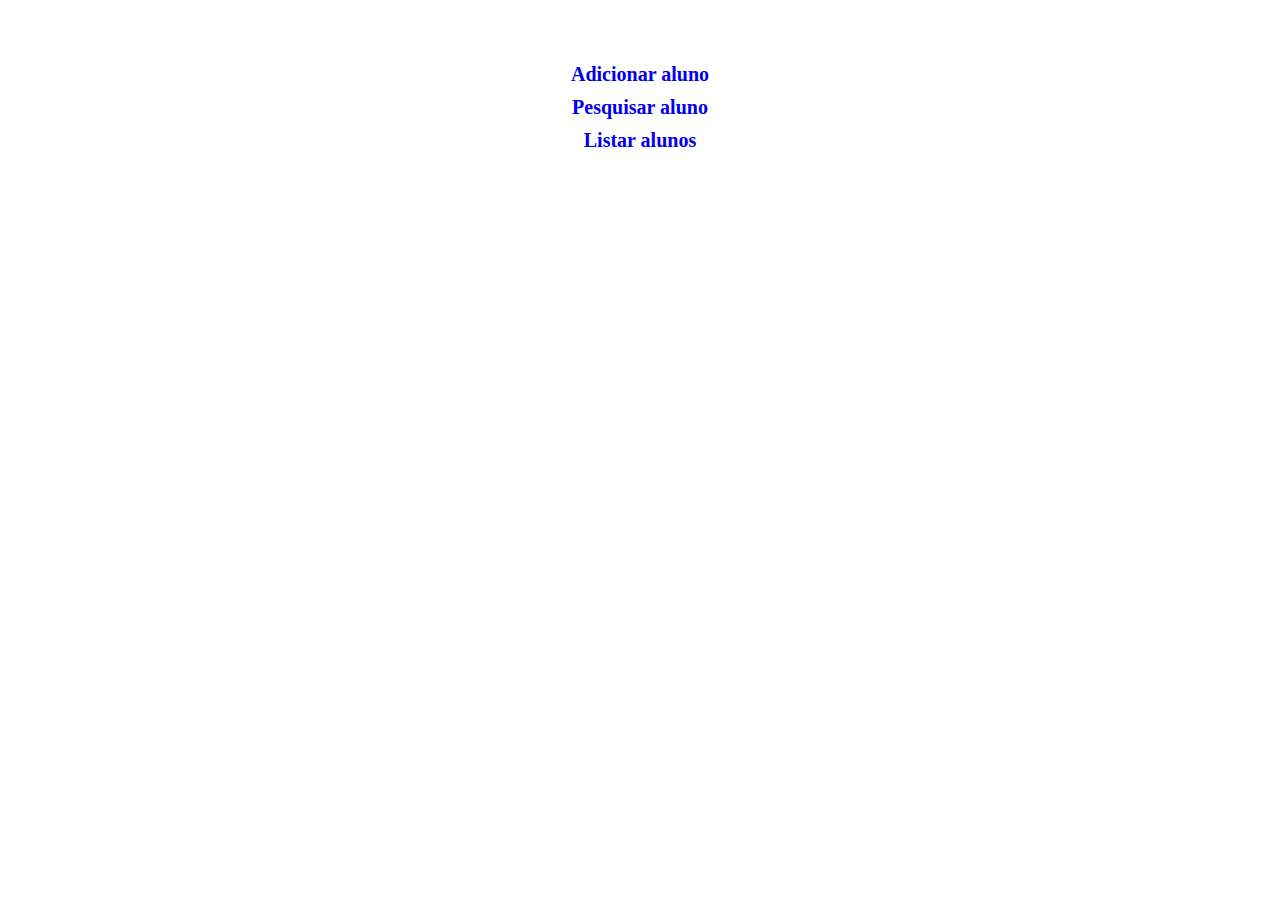
<file: index.html>
<!DOCTYPE html>
<!--
To change this license header, choose License Headers in Project Properties.
To change this template file, choose Tools | Templates
and open the template in the editor.
-->
<html>
    <head>
        <title>Página inicial do CRUD</title>
        <meta charset="UTF-8">
        <meta name="viewport" content="width=device-width, initial-scale=1.0">
        <link rel="stylesheet" href="style.css">
    </head>
    <body>
      <div class="container">
        <div><a href="formulario.html">Adicionar aluno</a></div>
        <div><a href="pesquisa.html">Pesquisar aluno</a></div>
        <div><a href="listar.php">Listar alunos</a></div>
      </div>
    </body>
</html>
</file>
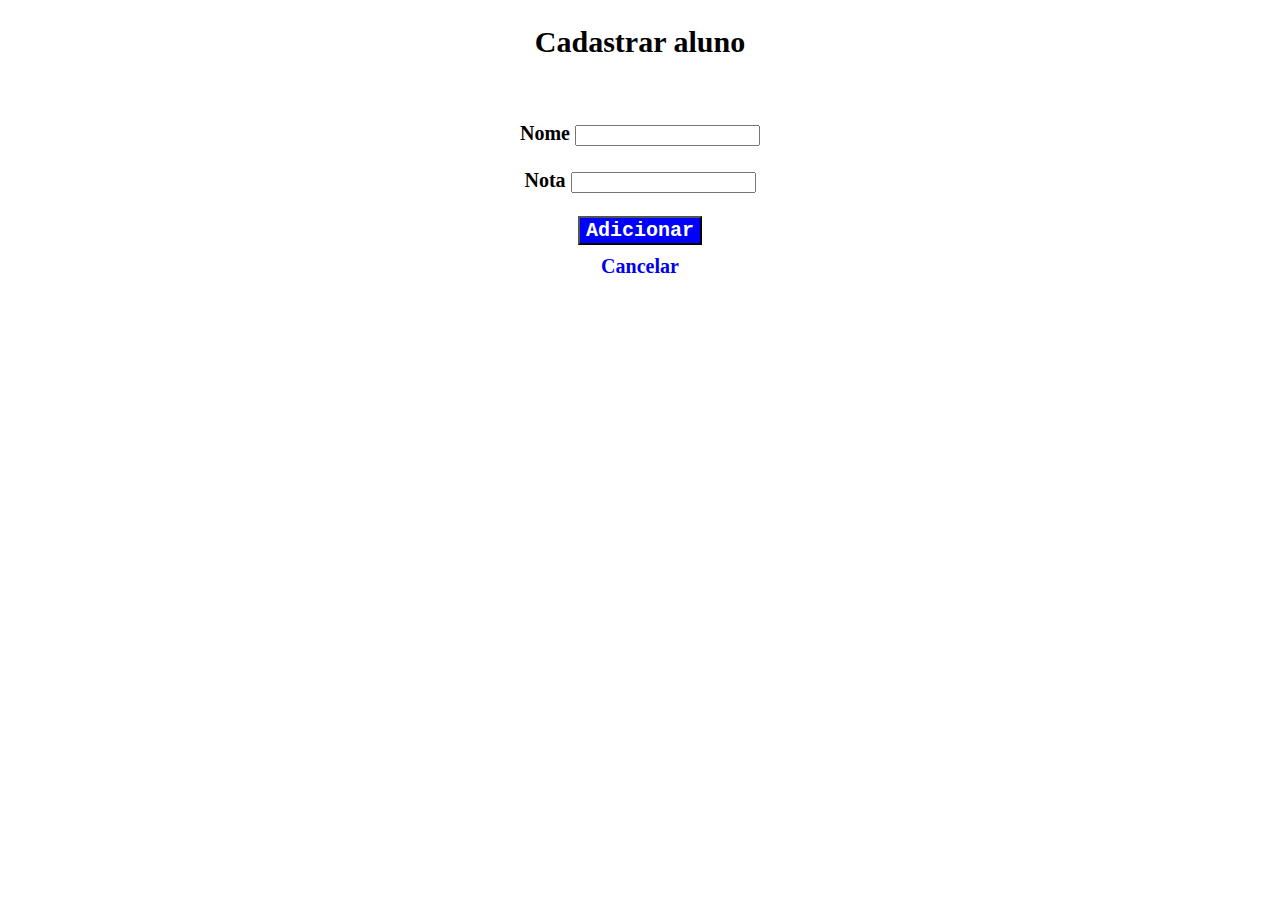
<file: formulario.html>
<!DOCTYPE html>
<html>
    <head>
        <title>Formulário de cadastro</title>
        <meta charset="UTF-8">
        <meta name="viewport" content="width=device-width, initial-scale=1.0">
        <link rel="stylesheet" href="style.css">
    </head>
    <body>
        <h2>Cadastrar aluno</h2>
        <div class="container">
             <form method="POST" action="adicionar.php">
               <!-- <label>Código </label>
                <input type="text" name="codigo" value="" required/> <br><br> -->
                <label>Nome </label>
                <input type="text" name="nome" value="" required/> <br><br>
                <label>Nota </label> 
                <input type="text" name="nota" value="" required/><br><br>
                <input type="submit" value="Adicionar" />        
            </form> 

            <div><a href="index.html">Cancelar</a></div>
        </div>
    </body>
</html>
</file>
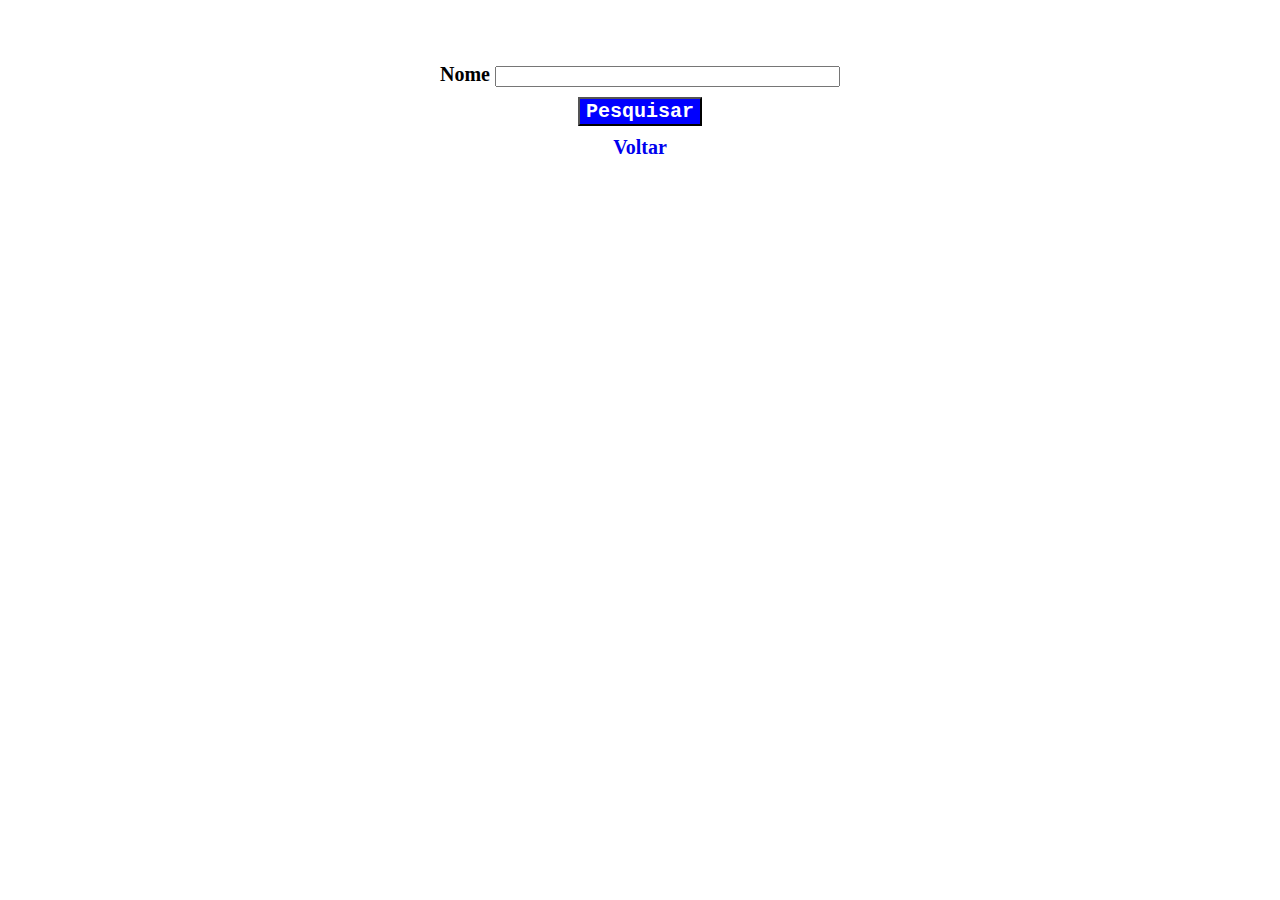
<file: pesquisa.html>
<!DOCTYPE html>
<html>
    <head>
        <title>Pesquisar alunos</title>
        <meta charset="UTF-8">
        <meta name="viewport" content="width=device-width, initial-scale=1.0">
        <link rel="stylesheet" href="style.css">
    </head>
    <body>
        <div class="container">     
            <form enctype="multipart/form-data" method="POST" action="pesquisar.php">
                <div>Nome <input type="text" name="nome" size=40> </div>
                <input type="submit" value="Pesquisar" /></form>
        <div> <a href="index.html">Voltar</a></div>
        </div>
    </body>
</html>
</file>
<file: style.css>
h2{
    text-align: center;
    font-family: Verdana;
    font-size: 30px;
}
.container
{
  text-align: center;
  font-weight: bold;
  font-family: Verdana;
  font-size: 20px;
  margin-top: 5%;
    
}
.container div{
    margin: 10px;
    
}
.container a{
    text-decoration: none;
}
.container table{
    border-collapse: collapse;
    margin-left: auto;
    margin-right: auto;
    margin-top: 2%;
    margin-bottom: 2%;
    width: 5s0%;
}

.container input[type=submit]{
    font-family: "Courier new";
    font-size: 20px;
    font-weight: bold;
    color: white;
    background-color:blue;
}
</file>
